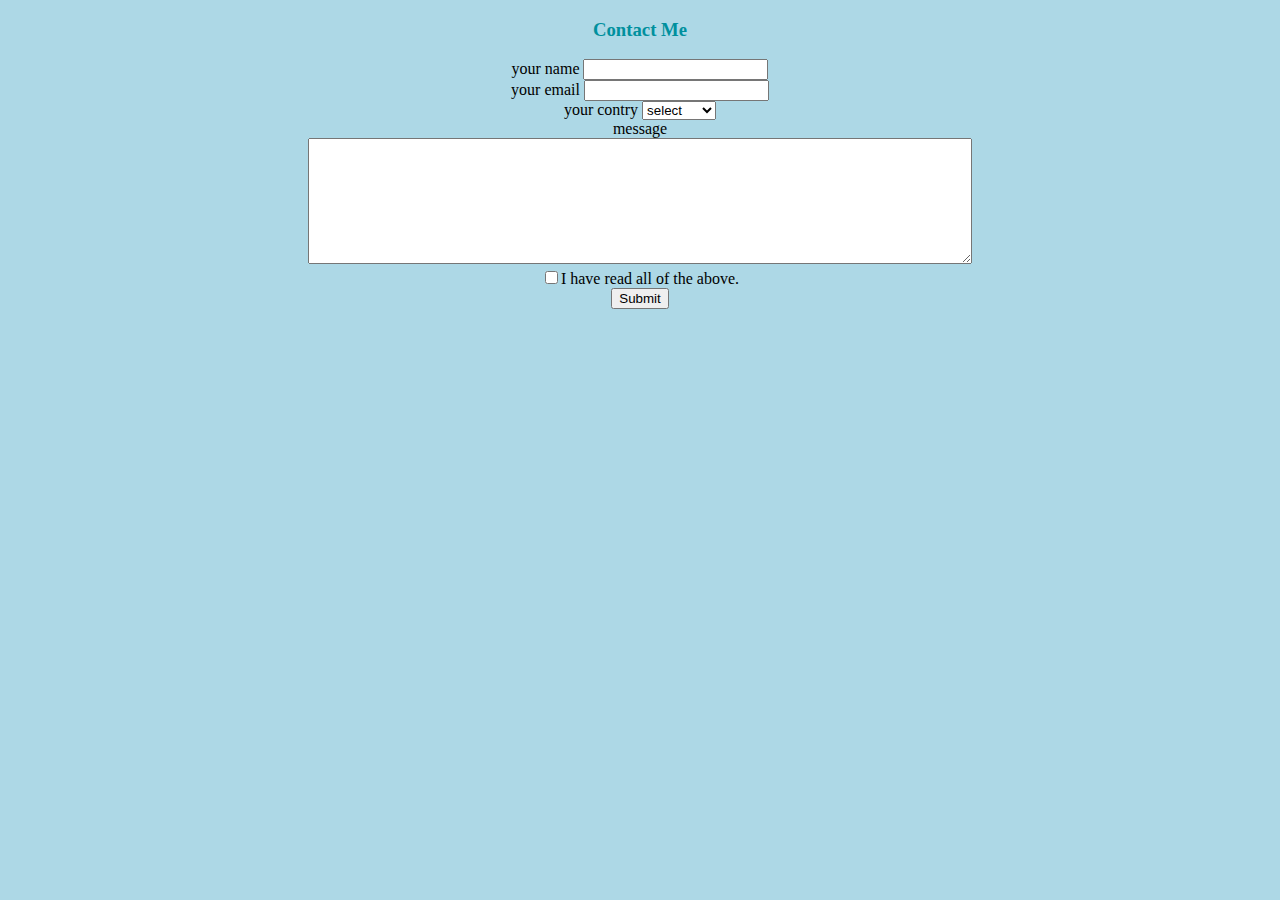
<file: ContactMe.html>
<!DOCTYPE html>

<head>
  <title>contactpage</title>
<link rel="stylesheet" href="css/styles.css">
<link rel="icon" href="profile.html">
<body style="background-color:lightblue;">
    <h3 style="color:#00909e">Contact Me</h3>

  <form action=mailto:"pagie572@gmail.com" method="post" type="text">
    <label class="lab">your name</label>

    <input type="text" name="yourname">
    <br>
    <label class="lab">your email</label>
    <input type="email" name="youremail"required>
    <br>
  <label>your contry</label>
    <select>
      <option>select</option>
<option>India</option>
<option>Africa</option>
      <option>america</option>
      <option>itely</option>
      <option>england</option>
      <option>japan</option>
      <option>honkong</option>
    </select>
    <br>
    <label class="lab">message</label>
    <br>
    <textarea name="messaget" rows="8" cols="80"></textarea>
    <br>
<input type="checkbox"required>I have read all of the above.
<br>
    <input type="submit" name="submit">
  </form>
</body>
</head>
</file>
<file: css/styles.css>
body{

margin :0px;
  text-align: center;
font-style: 'Merriweather',serif;

}
h2{
  padding-bottom: 5px;
  font-style:'Montserrat';
}
p{
line-height: 2;
 color:#40514e;
padding-bottom: 100px;}

hr{
  border-style: dotted;
 border-color:white;
border-top: 0px;
border-width: 8px;
width:70px;

}
.intro{
  width: 30%;
margin: auto;
 }

.profile{
  padding-top: 100px;
}
.circular{
  border-radius: 100px;
  height: 200px;
width: 200px;
}

.top-container{

background-color: #EAF6F6;
padding-bottom: 120px;
}



.skill-row{
width: 50%;
margin-left:250px;
  text-align: left;
line-height: 2;
margin-top:100px;
margin-bottom: 100px;
}
.design{
float: left;
margin-right: 30px;
  border-radius: 100px;
  height: 200px;
  width:200px;
}
.Handling{
float: right;
margin-left: 30px;
border-radius: 100px;
  height: 200px;
  width:200px;
}

.skills{
  margin-top:  100px;

}
.get{
  margin-top: 50px;
color: #0dd2ea;
font-size:30px;
}
.contact-message{
  width: 50%;
  margin:auto;
}
.btn {
	-moz-box-shadow:inset 0px 1px 0px 0px #0d99bf;
	-webkit-box-shadow:inset 0px 1px 0px 0px #0d99bf;
	box-shadow:inset 0px 1px 0px 0px #0d99bf;
	background:-webkit-gradient( linear, left top, left bottom, color-stop(0.05, #1183d4), color-stop(1, #7fd5e8) );
	background:-moz-linear-gradient( center top, #1183d4 5%, #7fd5e8 100% );
	filter:progid:DXImageTransform.Microsoft.gradient(startColorstr='#1183d4', endColorstr='#7fd5e8');
	background-color:#1183d4;
	-webkit-border-top-left-radius:20px;
	-moz-border-radius-topleft:20px;
	border-top-left-radius:20px;
	-webkit-border-top-right-radius:20px;
	-moz-border-radius-topright:20px;
	border-top-right-radius:20px;
	-webkit-border-bottom-right-radius:20px;
	-moz-border-radius-bottomright:20px;
	border-bottom-right-radius:20px;
	-webkit-border-bottom-left-radius:20px;
	-moz-border-radius-bottomleft:20px;
	border-bottom-left-radius:20px;
	text-indent:0px;
	border:1px solid #153be6;
	display:inline-block;
	color:#ffffff;
	font-family:Arial;
	font-size:15px;
	font-weight:bold;
	font-style:normal;
	padding-top:15px;
	padding-bottom:15px;
	padding-left:15px;
	padding-right:15px;
	text-decoration:none;
	text-align:center;
	text-shadow:1px 1px 0px #54accc;
}
.btn:hover {
	background:-webkit-gradient( linear, left top, left bottom, color-stop(0.05, #7fd5e8), color-stop(1, #1183d4) );
	background:-moz-linear-gradient( center top, #7fd5e8 5%, #1183d4 100% );
	filter:progid:DXImageTransform.Microsoft.gradient(startColorstr='#7fd5e8', endColorstr='#1183d4');
	background-color:#7fd5e8;
}
.btn:active {

	position:relative;
	top:1px;
}

a{

  color:#11999E;
  font-style: 'Montserrat';
  margin-left: 10px;
  margin-right: 10px;
 text-decoration-line: none;
}

a:hover{
  color: #eaf6f6;
}
.bottom{
  padding: 20px;
color: #eaf6f6;
font-size: 0.75rem;
}
  .bottom-container{
padding: 20px;
height: 90px;
background-color:#0dd2ea;
}
</file>
